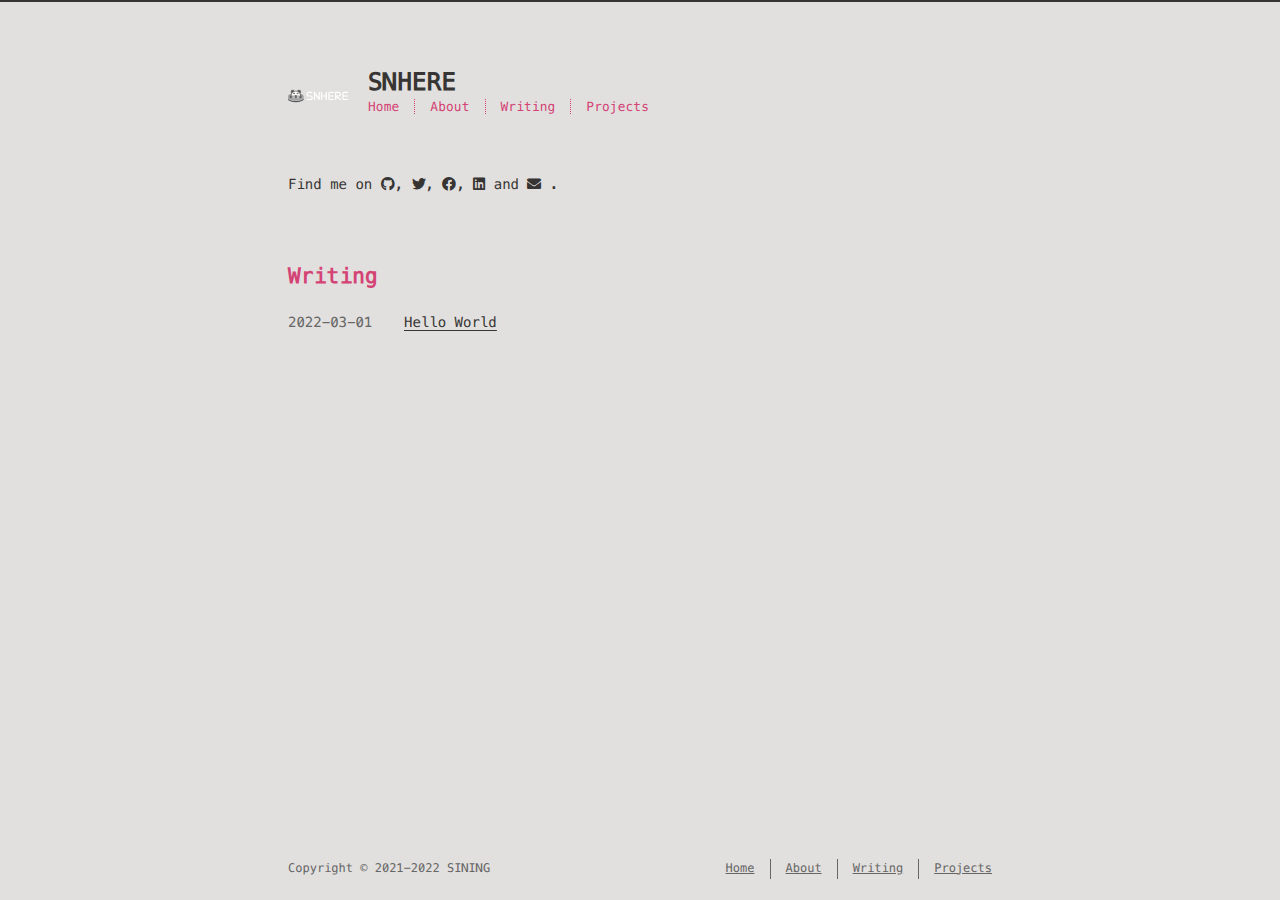
<file: index.html>
<!DOCTYPE html>
<html lang=en>
<head>
    <!-- so meta -->
    <meta charset="utf-8">
    <meta http-equiv="X-UA-Compatible" content="IE=edge">
    <meta name="HandheldFriendly" content="True">
    <meta name="viewport" content="width=device-width, initial-scale=1, maximum-scale=5" />
    <meta property="og:type" content="website">
<meta property="og:title" content="SNHERE">
<meta property="og:url" content="http://example.com/index.html">
<meta property="og:site_name" content="SNHERE">
<meta property="og:locale" content="en_US">
<meta property="article:author" content="SINING">
<meta name="twitter:card" content="summary">
    
    
      
        
          <link rel="shortcut icon" href="/images/favicon.ico">
        
      
      
        
          <link rel="icon" type="image/png" href="/images/favicon-192x192.png" sizes="192x192">
        
      
      
        
          <link rel="apple-touch-icon" sizes="180x180" href="/images/apple-touch-icon.png">
        
      
    
    <!-- title -->
    <title>SNHERE</title>
    <!-- styles -->
    
<link rel="stylesheet" href="/css/style.css">

    <!-- persian styles -->
    
    <!-- rss -->
    
    
	<!-- mathjax -->
	
<meta name="generator" content="Hexo 6.0.0"></head>

<body class="max-width mx-auto px3 ltr">
    
    <div class="content index py4">
        
          <header id="header">
  <a href="/">
  
    
      <div id="logo" style="background-image: url(/images/sn-logo-yuan-bai.svg);"></div>
    
  
    <div id="title">
      <h1>SNHERE</h1>
    </div>
  </a>
  <div id="nav">
    <ul>
      <li class="icon">
        <a href="#" aria-label="Menu"><i class="fas fa-bars fa-2x"></i></a>
      </li>
      <!--
     --><li><a href="/">Home</a></li><!--
   --><!--
     --><li><a href="/about/">About</a></li><!--
   --><!--
     --><li><a href="/archives/">Writing</a></li><!--
   --><!--
     --><li><a href="/projects_url">Projects</a></li><!--
   -->
    </ul>
  </div>
</header>

        
        <section id="about">
  
  
    <p>
      Find me on
      
      
      
        
          <a class="icon" target="_blank" rel="noopener" href="/" aria-label="github">
            <i class="fab fa-github"></i><!--
      ---></a><!--
    ---><!--
    --->, 
        
      
        
          <a class="icon" target="_blank" rel="noopener" href="/" aria-label="twitter">
            <i class="fab fa-twitter"></i><!--
      ---></a><!--
    ---><!--
    --->, 
        
      
        
          <a class="icon" target="_blank" rel="noopener" href="/" aria-label="facebook">
            <i class="fab fa-facebook"></i><!--
      ---></a><!--
    ---><!--
    --->, 
        
      
        
          <a class="icon" target="_blank" rel="noopener" href="/" aria-label="linkedin">
            <i class="fab fa-linkedin"></i><!--
      ---></a><!--
    ---><!--
    ---> and 
        
      
        
          <a class="icon" target="_blank" rel="noopener" href="n@skyoval.com" aria-label="mail">
            <i class="fas fa-envelope"></i><!--
      ---></a>
        <!--
    --->.
        
      
    </p>
  
</section>

<section id="writing">
  <span class="h1"><a href="/archives/">Writing</a></span>
  
  <ul class="post-list">
    
    
      
    
    
      <li class="post-item">
        
    <div class="meta">
      
        
          <time datetime="2022-03-01T08:20:54.544Z" itemprop="datePublished">2022-03-01</time>
        
      
    </div>


        <span>
    
        <a class="" href="/2022/03/01/hello-world/">Hello World</a>
    


</span>
      </li>
    
  </ul>
  
</section>



        
        <footer id="footer">
  <div class="footer-left">
    Copyright &copy;
    
    
    2021-2022
    SINING
  </div>
  <div class="footer-right">
    <nav>
      <ul>
        <!--
       --><li><a href="/">Home</a></li><!--
     --><!--
       --><li><a href="/about/">About</a></li><!--
     --><!--
       --><li><a href="/archives/">Writing</a></li><!--
     --><!--
       --><li><a href="/projects_url">Projects</a></li><!--
     -->
      </ul>
    </nav>
  </div>
</footer>

    </div>
    <!-- styles -->



  <link rel="preload" as="style" href="https://cdnjs.cloudflare.com/ajax/libs/font-awesome/5.15.2/css/all.min.css" crossorigin="anonymous" onload="this.onload=null;this.rel='stylesheet'"/>


    <!-- jquery -->
 
  <script src="https://cdnjs.cloudflare.com/ajax/libs/jquery/3.6.0/jquery.min.js" crossorigin="anonymous"></script> 




<!-- clipboard -->


<script src="/js/main.js"></script>

<!-- search -->

<!-- Google Analytics -->

<!-- Baidu Analytics -->

<!-- Cloudflare Analytics -->

<!-- Umami Analytics -->

<!-- Disqus Comments -->

<!-- utterances Comments -->

</body>
</html>
</file>
<file: css/style.css>
.inline {
  display: inline;
}
.block {
  display: block;
}
.inline-block {
  display: inline-block;
}
.table {
  display: table;
}
.table-cell {
  display: table-cell;
}
.overflow-hidden {
  overflow: hidden;
}
.overflow-scroll {
  overflow: scroll;
}
.overflow-auto {
  overflow: auto;
}
.clearfix:before,
.clearfix:after {
  display: table;
  content: " ";
}
.clearfix:after {
  clear: both;
}
.left {
  float: left;
}
.right {
  float: right;
}
.fit {
  max-width: 100%;
}
.truncate {
  display: inline-block;
  overflow: hidden;
  text-overflow: ellipsis;
  white-space: nowrap;
}
.max-width-1 {
  max-width: 24rem;
}
.max-width-2 {
  max-width: 32rem;
}
.max-width-3 {
  max-width: 48rem;
}
.max-width-4 {
  max-width: 64rem;
}
.border-box {
  box-sizing: border-box;
}
.m0 {
  margin: 0;
}
.mt0 {
  margin-top: 0;
}
.mr0 {
  margin-right: 0;
}
.mb0 {
  margin-bottom: 0;
}
.ml0 {
  margin-left: 0;
}
.mx0 {
  margin-right: 0;
  margin-left: 0;
}
.my0 {
  margin-top: 0;
  margin-bottom: 0;
}
.m1 {
  margin: 0.5rem;
}
.mt1 {
  margin-top: 0.5rem;
}
.mr1 {
  margin-right: 0.5rem;
}
.mb1 {
  margin-bottom: 0.5rem;
}
.ml1 {
  margin-left: 0.5rem;
}
.mx1 {
  margin-right: 0.5rem;
  margin-left: 0.5rem;
}
.my1 {
  margin-top: 0.5rem;
  margin-bottom: 0.5rem;
}
.m2 {
  margin: 1rem;
}
.mt2 {
  margin-top: 1rem;
}
.mr2 {
  margin-right: 1rem;
}
.mb2 {
  margin-bottom: 1rem;
}
.ml2 {
  margin-left: 1rem;
}
.mx2 {
  margin-right: 1rem;
  margin-left: 1rem;
}
.my2 {
  margin-top: 1rem;
  margin-bottom: 1rem;
}
.m3 {
  margin: 2rem;
}
.mt3 {
  margin-top: 2rem;
}
.mr3 {
  margin-right: 2rem;
}
.mb3 {
  margin-bottom: 2rem;
}
.ml3 {
  margin-left: 2rem;
}
.mx3 {
  margin-right: 2rem;
  margin-left: 2rem;
}
.my3 {
  margin-top: 2rem;
  margin-bottom: 2rem;
}
.m4 {
  margin: 4rem;
}
.mt4 {
  margin-top: 4rem;
}
.mr4 {
  margin-right: 4rem;
}
.mb4 {
  margin-bottom: 4rem;
}
.ml4 {
  margin-left: 4rem;
}
.mx4 {
  margin-right: 4rem;
  margin-left: 4rem;
}
.my4 {
  margin-top: 4rem;
  margin-bottom: 4rem;
}
.mxn1 {
  margin-right: -0.5rem;
  margin-left: -0.5rem;
}
.mxn2 {
  margin-right: -1rem;
  margin-left: -1rem;
}
.mxn3 {
  margin-right: -2rem;
  margin-left: -2rem;
}
.mxn4 {
  margin-right: -4rem;
  margin-left: -4rem;
}
.ml-auto {
  margin-left: auto;
}
.mr-auto {
  margin-right: auto;
}
.mx-auto {
  margin-right: auto;
  margin-left: auto;
}
.p0 {
  padding: 0;
}
.pt0 {
  padding-top: 0;
}
.pr0 {
  padding-right: 0;
}
.pb0 {
  padding-bottom: 0;
}
.pl0 {
  padding-left: 0;
}
.px0 {
  padding-right: 0;
  padding-left: 0;
}
.py0 {
  padding-top: 0;
  padding-bottom: 0;
}
.p1 {
  padding: 0.5rem;
}
.pt1 {
  padding-top: 0.5rem;
}
.pr1 {
  padding-right: 0.5rem;
}
.pb1 {
  padding-bottom: 0.5rem;
}
.pl1 {
  padding-left: 0.5rem;
}
.py1 {
  padding-top: 0.5rem;
  padding-bottom: 0.5rem;
}
.px1 {
  padding-right: 0.5rem;
  padding-left: 0.5rem;
}
.p2 {
  padding: 1rem;
}
.pt2 {
  padding-top: 1rem;
}
.pr2 {
  padding-right: 1rem;
}
.pb2 {
  padding-bottom: 1rem;
}
.pl2 {
  padding-left: 1rem;
}
.py2 {
  padding-top: 1rem;
  padding-bottom: 1rem;
}
.px2 {
  padding-right: 1rem;
  padding-left: 1rem;
}
.p3 {
  padding: 2rem;
}
.pt3 {
  padding-top: 2rem;
}
.pr3 {
  padding-right: 2rem;
}
.pb3 {
  padding-bottom: 2rem;
}
.pl3 {
  padding-left: 2rem;
}
.py3 {
  padding-top: 2rem;
  padding-bottom: 2rem;
}
.px3 {
  padding-right: 2rem;
  padding-left: 2rem;
}
.p4 {
  padding: 4rem;
}
.pt4 {
  padding-top: 4rem;
}
.pr4 {
  padding-right: 4rem;
}
.pb4 {
  padding-bottom: 4rem;
}
.pl4 {
  padding-left: 4rem;
}
.py4 {
  padding-top: 4rem;
  padding-bottom: 4rem;
}
.px4 {
  padding-right: 4rem;
  padding-left: 4rem;
}
body h1,
body .h1 {
  display: block;
  margin-top: 3rem;
  margin-bottom: 1rem;
  color: #d44375;
  letter-spacing: 0.01em;
  font-weight: 700;
  font-style: normal;
  font-size: 1.5em;
  -moz-osx-font-smoothing: grayscale;
  -webkit-font-smoothing: antialiased;
}
body h2,
body .h2 {
  position: relative;
  display: block;
  margin-top: 2rem;
  margin-bottom: 0.5rem;
  color: #111;
  text-transform: none;
  letter-spacing: normal;
  font-weight: bold;
  font-size: 1rem;
}
body h3 {
  color: #111;
  text-decoration: underline;
  font-weight: bold;
  font-size: 0.9rem;
}
body h4,
body h5,
body h6 {
  display: inline;
  text-decoration: none;
  color: #666;
  font-weight: bold;
  font-size: 0.9rem;
}
body h3,
body h4,
body h5,
body h6 {
  margin-top: 0.9rem;
  margin-bottom: 0.5rem;
}
body hr {
  border: 0.5px dashed #666;
  opacity: 0.5;
  margin: 0;
  margin-top: 20px;
  margin-bottom: 20px;
}
body strong {
  font-weight: bold;
}
body em,
body cite {
  font-style: italic;
}
body sup,
body sub {
  position: relative;
  vertical-align: baseline;
  font-size: 0.75em;
  line-height: 0;
}
body sup {
  top: -0.5em;
}
body sub {
  bottom: -0.2em;
}
body small {
  font-size: 0.85em;
}
body acronym,
body abbr {
  border-bottom: 1px dotted;
}
body ul,
body ol,
body dl {
  line-height: 1.725;
}
body ul ul,
body ol ul,
body ul ol,
body ol ol {
  margin-top: 0;
  margin-bottom: 0;
}
body ol {
  list-style: decimal;
}
body dt {
  font-weight: bold;
}
body table {
  width: 100%;
  border-collapse: collapse;
  text-align: left;
  font-size: 12px;
  overflow: auto;
  display: block;
}
body th {
  padding: 8px;
  border-bottom: 1px dashed #666;
  color: #111;
  font-weight: bold;
  font-size: 13px;
}
body td {
  padding: 0 8px;
  border-bottom: none;
}
@font-face {
  font-style: normal;
  font-family: "Meslo LG";
  src: local("Meslo LG S"), url("../lib/meslo-LG/MesloLGS-Regular.ttf") format("truetype");
}
*,
*:before,
*:after {
  box-sizing: border-box;
}
html {
  margin: 0;
  padding: 0;
  height: 100%;
  border-top: 2px solid #363533;
  -webkit-text-size-adjust: 100%;
  -ms-text-size-adjust: 100%;
}
body {
  margin: 0;
  height: 100%;
  background-color: #e2e0de;
  color: #363533;
  font-display: swap;
  font-weight: 400;
  font-size: 14px;
  font-family: "Menlo", "Meslo LG", monospace;
  line-height: 1.725;
  text-rendering: geometricPrecision;
  flex: 1;
  -moz-osx-font-smoothing: grayscale;
  -webkit-font-smoothing: antialiased;
}
.content {
  position: relative;
  display: flex;
  flex-direction: column;
  min-height: 100%;
  overflow-wrap: break-word;
}
.content p {
  hyphens: auto;
  -moz-hyphens: auto;
  -ms-hyphens: auto;
  -webkit-hyphens: auto;
}
.content code {
  hyphens: manual;
  -moz-hyphens: manual;
  -ms-hyphens: manual;
  -webkit-hyphens: manual;
}
.content a {
  color: #363533;
  text-decoration: none;
  background-image: linear-gradient(transparent, transparent 5px, #363533 5px, #363533);
  background-position: bottom;
  background-size: 100% 6px;
  background-repeat: repeat-x;
}
.content a:hover {
  background-image: linear-gradient(transparent, transparent 4px, #2bbc8a 4px, #2bbc8a);
}
.content a.icon {
  background: none;
}
.content a.icon:hover {
  color: #2bbc8a;
}
.content h1 a,
.content .h1 a,
.content h2 a,
.content h3 a,
.content h4 a,
.content h5 a,
.content h6 a {
  background: none;
  color: inherit;
  text-decoration: none;
}
.content h1 a:hover,
.content .h1 a:hover,
.content h2 a:hover,
.content h3 a:hover,
.content h4 a:hover,
.content h5 a:hover,
.content h6 a:hover {
  background-image: linear-gradient(transparent, transparent 6px, #2bbc8a 6px, #2bbc8a);
  background-position: bottom;
  background-size: 100% 6px;
  background-repeat: repeat-x;
}
.content h6 a {
  background: none;
  color: inherit;
  text-decoration: none;
}
.content h6 a:hover {
  background-image: linear-gradient(transparent, transparent 6px, #2bbc8a 6px, #2bbc8a);
  background-position: bottom;
  background-size: 100% 6px;
  background-repeat: repeat-x;
}
@media (min-width: 540px) {
  .image-wrap {
    flex-direction: row;
    margin-bottom: 2rem;
  }
  .image-wrap .image-block {
    flex: 1 0 35%;
    margin-right: 2rem;
  }
  .image-wrap p {
    flex: 1 0 65%;
  }
}
.max-width {
  max-width: 48rem;
}
@media (max-width: 480px) {
  .px3 {
    padding-right: 1rem;
    padding-left: 1rem;
  }
  .my4 {
    margin-top: 2rem;
    margin-bottom: 2rem;
  }
}
@media (min-width: 480px) {
  p {
    text-align: justify;
  }
}
#header {
  margin: 0 auto 2rem;
  width: 100%;
}
#header h1,
#header .h1 {
  margin-top: 0;
  margin-bottom: 0;
  color: #363533;
  letter-spacing: 0.01em;
  font-weight: 700;
  font-style: normal;
  font-size: 1.5rem;
  line-height: 2rem;
  -moz-osx-font-smoothing: grayscale;
  -webkit-font-smoothing: antialiased;
}
#header a {
  background: none;
  color: inherit;
  text-decoration: none;
}
#header #logo {
  display: inline-block;
  float: left;
  margin-right: 20px;
  width: 60px;
  height: 60px;
  border-radius: 5px;
  background-size: 60px 60px;
  background-repeat: no-repeat;
  filter: grayscale(100%);
  -webkit-filter: grayscale(100%);
}
#header #nav {
  color: #d44375;
  letter-spacing: 0.01em;
  font-weight: 200;
  font-style: normal;
  font-size: 0.8rem;
}
#header #nav ul {
  margin: 0;
  padding: 0;
  list-style-type: none;
  line-height: 15px;
}
#header #nav ul a {
  margin-right: 15px;
  color: #d44375;
}
#header #nav ul a:hover {
  background-image: linear-gradient(transparent, transparent 5px, #d44375 5px, #d44375);
  background-position: bottom;
  background-size: 100% 6px;
  background-repeat: repeat-x;
}
#header #nav ul li {
  display: inline-block;
  margin-right: 15px;
  border-right: 1px dotted;
  border-color: #d44375;
  vertical-align: middle;
}
#header #nav ul .icon {
  display: none;
}
#header #nav ul li:last-child {
  margin-right: 0;
  border-right: 0;
}
#header #nav ul li:last-child a {
  margin-right: 0;
}
#header:hover #logo {
  filter: none;
  -webkit-filter: none;
}
@media screen and (max-width: 480px) {
  #header #title {
    display: table;
    margin-right: 5rem;
    min-height: 60px;
  }
  #header #title h1 {
    display: table-cell;
    vertical-align: middle;
  }
  #header #nav ul a:hover {
    background: none;
  }
  #header #nav ul li {
    display: none;
    border-right: 0;
  }
  #header #nav ul li.icon {
    position: absolute;
    top: 77px;
    right: 1rem;
    display: inline-block;
  }
  #header #nav ul.responsive li {
    display: block;
  }
  #header #nav li:not(:first-child) {
    padding-top: 1rem;
    padding-left: 80px;
    font-size: 1rem;
  }
}
#header-post {
  position: fixed;
  top: 2rem;
  right: 0;
  display: inline-block;
  float: right;
  z-index: 100;
}
#header-post a {
  background: none;
  color: inherit;
  text-decoration: none;
}
#header-post a.icon {
  background: none;
}
#header-post a.icon:hover {
  color: #2bbc8a;
}
#header-post ol {
  list-style-type: none;
}
#header-post ul {
  display: inline-block;
  margin: 0;
  padding: 0;
  list-style-type: none;
}
#header-post ul li {
  display: inline-block;
  margin-right: 15px;
  vertical-align: middle;
}
#header-post ul li:last-child {
  margin-right: 0;
}
#header-post #menu-icon {
  float: right;
  margin-right: 2rem;
  margin-left: 15px;
}
#header-post #menu-icon:hover {
  color: #d44375;
}
#header-post #menu-icon-tablet {
  float: right;
  margin-right: 2rem;
  margin-left: 15px;
}
#header-post #menu-icon-tablet:hover {
  color: #d44375;
}
#header-post #top-icon-tablet {
  position: fixed;
  right: 2rem;
  bottom: 2rem;
  margin-right: 2rem;
  margin-left: 15px;
}
#header-post #top-icon-tablet:hover {
  color: #d44375;
}
#header-post .active {
  color: #d44375;
}
#header-post #menu {
  display: none;
  margin-right: 2rem;
}
#header-post #nav {
  color: #d44375;
  letter-spacing: 0.01em;
  font-weight: 200;
  font-style: normal;
  font-size: 0.8rem;
}
#header-post #nav ul {
  line-height: 15px;
}
#header-post #nav ul a {
  margin-right: 15px;
  color: #d44375;
}
#header-post #nav ul a:hover {
  background-image: linear-gradient(transparent, transparent 5px, #d44375 5px, #d44375);
  background-position: bottom;
  background-size: 100% 6px;
  background-repeat: repeat-x;
}
#header-post #nav ul li {
  border-right: 1px dotted #d44375;
}
#header-post #nav ul li:last-child {
  margin-right: 0;
  border-right: 0;
}
#header-post #nav ul li:last-child a {
  margin-right: 0;
}
#header-post #actions {
  float: right;
  margin-top: 2rem;
  margin-right: 2rem;
  width: 100%;
  text-align: right;
}
#header-post #actions ul {
  display: block;
}
#header-post #actions .info {
  display: block;
  font-style: italic;
}
#header-post #share {
  clear: both;
  padding-top: 1rem;
  padding-right: 2rem;
  text-align: right;
}
#header-post #share li {
  display: block;
  margin: 0;
}
#header-post #toc {
  float: right;
  clear: both;
  overflow: auto;
  margin-top: 1rem;
  padding-right: 2rem;
  max-width: 20em;
  max-height: calc(95vh - 7rem);
  text-align: right;
}
#header-post #toc a:hover {
  color: #2bbc8a;
}
#header-post #toc .toc-level-1 > .toc-link {
  display: none;
}
#header-post #toc .toc-level-2 {
  color: #363533;
  font-size: 0.8rem;
}
#header-post #toc .toc-level-2:before {
  color: #d44375;
  content: "#";
}
#header-post #toc .toc-level-3 {
  color: #666;
  font-size: 0.7rem;
}
#header-post #toc .toc-level-4 {
  color: #525252;
  font-size: 0.4rem;
}
#header-post #toc .toc-level-5 {
  display: none;
}
#header-post #toc .toc-level-6 {
  display: none;
}
#header-post #toc .toc-number {
  display: none;
}
@media screen and (max-width: 500px) {
  #header-post {
    display: none;
  }
}
@media screen and (max-width: 900px) {
  #header-post #menu-icon {
    display: none;
  }
  #header-post #actions {
    display: none;
  }
}
@media screen and (max-width: 1199px) {
  #header-post #toc {
    display: none;
  }
}
@media screen and (min-width: 900px) {
  #header-post #menu-icon-tablet {
    display: none !important;
  }
  #header-post #top-icon-tablet {
    display: none !important;
  }
}
@media screen and (min-width: 1199px) {
  #header-post #actions {
    width: auto;
  }
  #header-post #actions ul {
    display: inline-block;
    float: right;
  }
  #header-post #actions .info {
    display: inline;
    float: left;
    margin-right: 2rem;
    font-style: italic;
  }
}
@media print {
  #header-post {
    display: none;
  }
  #footer-post-container {
    display: none;
  }
}
#footer-post {
  position: fixed;
  right: 0;
  bottom: 0;
  left: 0;
  z-index: 5000000;
  width: 100%;
  border-top: 1px solid #666;
  background: #dedcd9;
  transition: opacity 0.2s;
}
#footer-post a {
  background: none;
  color: inherit;
  text-decoration: none;
}
#footer-post a.icon {
  background: none;
}
#footer-post a.icon:hover {
  color: #2bbc8a;
}
#footer-post #nav-footer {
  padding-right: 1rem;
  padding-left: 1rem;
  background: #cdcac6;
  text-align: center;
}
#footer-post #nav-footer a {
  color: #d44375;
  font-size: 1em;
}
#footer-post #nav-footer a:hover {
  background-image: linear-gradient(transparent, transparent 5px, #d44375 5px, #d44375);
  background-position: bottom;
  background-size: 100% 6px;
  background-repeat: repeat-x;
}
#footer-post #nav-footer ul {
  display: table;
  margin: 0;
  padding: 0;
  width: 100%;
  list-style-type: none;
}
#footer-post #nav-footer ul li {
  display: inline-table;
  padding: 10px;
  width: 20%;
  vertical-align: middle;
}
#footer-post #actions-footer {
  overflow: auto;
  margin-top: 1rem;
  margin-bottom: 1rem;
  padding-right: 1rem;
  padding-left: 1rem;
  width: 100%;
  text-align: center;
  white-space: nowrap;
}
#footer-post #actions-footer a {
  display: inline-block;
  padding-left: 1rem;
  color: #d44375;
}
#footer-post #share-footer {
  padding-right: 1rem;
  padding-left: 1rem;
  background: #cdcac6;
  text-align: center;
}
#footer-post #share-footer ul {
  display: table;
  margin: 0;
  padding: 0;
  width: 100%;
  list-style-type: none;
}
#footer-post #share-footer ul li {
  display: inline-table;
  padding: 10px;
  width: 20%;
  vertical-align: middle;
}
#footer-post #toc-footer {
  clear: both;
  padding-top: 1rem;
  padding-bottom: 1rem;
  background: #cdcac6;
  text-align: left;
}
#footer-post #toc-footer ol {
  margin: 0;
  padding-left: 20px;
  list-style-type: none;
}
#footer-post #toc-footer ol li {
  line-height: 30px;
}
#footer-post #toc-footer a:hover {
  color: #2bbc8a;
}
#footer-post #toc-footer .toc-level-1 > .toc-link {
  display: none;
}
#footer-post #toc-footer .toc-level-2 {
  color: #363533;
  font-size: 0.8rem;
}
#footer-post #toc-footer .toc-level-2:before {
  color: #d44375;
  content: "#";
}
#footer-post #toc-footer .toc-level-3 {
  color: #666;
  font-size: 0.7rem;
  line-height: 15px;
}
#footer-post #toc-footer .toc-level-4 {
  display: none;
}
#footer-post #toc-footer .toc-level-5 {
  display: none;
}
#footer-post #toc-footer .toc-level-6 {
  display: none;
}
#footer-post #toc-footer .toc-number {
  display: none;
}
@media screen and (min-width: 500px) {
  #footer-post-container {
    display: none;
  }
}
.post-list {
  padding: 0;
}
.post-list .post-item {
  margin-bottom: 1rem;
  margin-left: 0;
  list-style-type: none;
}
.post-list .post-item .meta {
  display: block;
  margin-right: 16px;
  min-width: 100px;
  color: #666;
  font-size: 14px;
}
@media (min-width: 480px) {
  .post-list .post-item {
    display: flex;
    margin-bottom: 5px;
  }
  .post-list .post-item .meta {
    text-align: left;
  }
}
.project-list {
  padding: 0;
  list-style: none;
}
.project-list .project-item {
  margin-bottom: 5px;
}
.project-list .project-item p {
  display: inline;
}
article header .posttitle {
  margin-top: 0;
  margin-bottom: 0;
  text-transform: none;
  font-size: 1.5em;
  line-height: 1.25;
}
article header .meta {
  margin-top: 0;
  margin-bottom: 1rem;
}
article header .meta * {
  color: #666;
  font-size: 0.85rem;
}
article header .author {
  text-transform: uppercase;
  letter-spacing: 0.01em;
  font-weight: 700;
}
article header .postdate {
  display: inline;
}
article .content h2:before {
  position: absolute;
  top: -4px;
  left: -1rem;
  color: #d44375;
  content: "#";
  font-weight: bold;
  font-size: 1.2rem;
}
article .content img,
article .content video {
  display: block;
  margin: auto;
  max-width: 100%;
  height: auto;
}
article .content .video-container {
  position: relative;
  overflow: hidden;
  padding-top: 56.25%;
  height: 0;
}
article .content .video-container iframe,
article .content .video-container object,
article .content .video-container embed {
  position: absolute;
  top: 0;
  left: 0;
  margin-top: 0;
  width: 100%;
  height: 100%;
}
article .content blockquote {
  margin: 1rem 10px;
  padding: 0.5em 10px;
  background: inherit;
  color: #ab2251;
  quotes: "\201C" "\201D" "\2018" "\2019";
  font-weight: bold;
}
article .content blockquote p {
  margin: 0;
}
article .content blockquote:before {
  margin-right: 0.25em;
  color: #ab2251;
  content: "\201C";
  vertical-align: -0.4em;
  font-size: 2em;
  line-height: 0.1em;
}
article .content blockquote footer {
  margin: line-height 0;
  color: #666;
  font-size: 12px;
}
article .content blockquote footer a {
  background-image: linear-gradient(transparent, transparent 5px, #666 5px, #666);
  color: #666;
}
article .content blockquote footer a:hover {
  background-image: linear-gradient(transparent, transparent 4px, #858585 4px, #858585);
  color: #858585;
}
article .content blockquote footer cite:before {
  padding: 0 0.5em;
  content: "—";
}
article .content .pullquote {
  margin: 0;
  width: 45%;
  text-align: left;
}
article .content .pullquote.left {
  margin-right: 1em;
  margin-left: 0.5em;
}
article .content .pullquote.right {
  margin-right: 0.5em;
  margin-left: 1em;
}
article .content .caption {
  position: relative;
  display: block;
  margin-top: 0.5em;
  color: #666;
  text-align: center;
  font-size: 0.9em;
}
.posttitle {
  text-transform: none;
  font-size: 1.5em;
  line-height: 1.25;
}
.article-tag .tag-link {
  background-image: linear-gradient(transparent, transparent 10px, #2bbc8a 10px, #2bbc8a);
  background-position: bottom;
  background-size: 100% 6px;
  background-repeat: repeat-x;
}
.article-tag .tag-link:before {
  content: "#";
}
.article-category .category-link {
  background-image: linear-gradient(transparent, transparent 10px, #2bbc8a 10px, #2bbc8a);
  background-position: bottom;
  background-size: 100% 6px;
  background-repeat: repeat-x;
}
@media (min-width: 480px) {
  .article-tag,
  .article-category {
    display: inline;
  }
  .article-tag:before,
  .article-category:before {
    content: "|";
  }
}
#archive .post-year {
  list-style-type: none;
}
#archive .post-list {
  padding: 0;
}
#archive .post-list .post-item {
  margin-bottom: 1rem;
  margin-left: 0;
  list-style-type: none;
}
#archive .post-list .post-item .meta {
  display: block;
  margin-right: 16px;
  min-width: 100px;
  color: #666;
  font-size: 14px;
}
@media (min-width: 480px) {
  #archive .post-list .post-item {
    display: flex;
    margin-bottom: 5px;
    margin-left: 1rem;
  }
  #archive .post-list .post-item .meta {
    text-align: left;
  }
}
.blog-post-comments {
  margin-top: 4rem;
}
#footer {
  position: absolute;
  bottom: 0;
  margin-bottom: 10px;
  width: 100%;
  color: #666;
  vertical-align: top;
  text-align: center;
  font-size: 12px;
}
#footer ul {
  margin: 0;
  padding: 0;
  list-style: none;
}
#footer li {
  display: inline-block;
  margin-right: 15px;
  border-right: 1px solid;
  border-color: #666;
  vertical-align: middle;
}
#footer li a {
  margin-right: 15px;
}
#footer li:last-child {
  margin-right: 0;
  border-right: 0;
}
#footer li:last-child a {
  margin-right: 0;
}
#footer a {
  color: #666;
  text-decoration: underline;
  background-image: none;
}
#footer a:hover {
  color: #858585;
}
#footer .footer-left {
  height: 20px;
  vertical-align: middle;
  line-height: 20px;
}
@media (min-width: 39rem) {
  #footer {
    display: flex;
    flex-flow: row wrap;
    justify-content: space-between;
    align-items: center;
    align-content: center;
    margin-bottom: 20px;
  }
  #footer .footer-left {
    align-self: flex-start;
    margin-right: 20px;
  }
  #footer .footer-right {
    align-self: flex-end;
  }
}
.pagination {
  display: inline-block;
  margin-top: 2rem;
  width: 100%;
  text-align: center;
}
.pagination .page-number {
  color: #363533;
  font-size: 0.8rem;
}
.pagination a {
  padding: 4px 6px;
  border-radius: 5px;
  background-image: none;
  color: #363533;
  text-decoration: none;
}
.pagination a:hover {
  background-image: none;
}
.pagination a:hover:not(.active) {
  color: #111;
}
.search-input {
  padding: 4px 7px;
  width: 100%;
  outline: none;
  border: solid 1px #666;
  border-radius: 5px;
  background-color: #e2e0de;
  color: #363533;
  font-size: 1.2rem;
  -webkit-border-radius: 5px;
  -moz-border-radius: 5px;
}
.search-input:focus {
  border: solid 1px #d44375;
}
#search-result ul.search-result-list {
  padding: 0;
  list-style-type: none;
}
#search-result li {
  margin: 2em auto;
}
#search-result a.search-result-title {
  background-image: none;
  color: #363533;
  text-transform: capitalize;
  font-weight: bold;
  line-height: 1.2;
}
#search-result p.search-result {
  overflow: hidden;
  margin: 0.4em auto;
  max-height: 13em;
  text-align: justify;
  font-size: 0.8em;
}
#search-result em.search-keyword {
  border-bottom: 1px dashed #2bbc8a;
  color: #2bbc8a;
  font-weight: bold;
}
.search-no-result {
  display: none;
  padding-bottom: 0.5em;
  color: #363533;
}
#tag-cloud .tag-cloud-title {
  color: #666;
}
#tag-cloud .tag-cloud-tags {
  clear: both;
  text-align: center;
}
#tag-cloud .tag-cloud-tags a {
  display: inline-block;
  margin: 10px;
}
.tooltipped {
  position: relative;
}
.tooltipped::after {
  position: absolute;
  z-index: 1000000;
  display: none;
  padding: 0.2em 0.5em;
  -webkit-font-smoothing: subpixel-antialiased;
  color: #e2e0de;
  font-display: swap;
  font-weight: 400;
  font-size: 11.200000000000001px;
  font-family: "Menlo", "Meslo LG", monospace;
  line-height: 1.725;
  text-rendering: geometricPrecision;
  text-align: center;
  word-wrap: break-word;
  white-space: pre;
  content: attr(aria-label);
  background: #363533;
  border-radius: 3px;
  opacity: 0;
}
.tooltipped::before {
  position: absolute;
  z-index: 1000001;
  display: none;
  width: 0;
  height: 0;
  color: #363533;
  pointer-events: none;
  content: '';
  border: 6px solid transparent;
  opacity: 0;
}
.tooltipped:hover::before,
.tooltipped:active::before,
.tooltipped:focus::before,
.tooltipped:hover::after,
.tooltipped:active::after,
.tooltipped:focus::after {
  display: inline-block;
  text-decoration: none;
  animation-name: tooltip-appear;
  animation-duration: 0.1s;
  animation-fill-mode: forwards;
  animation-timing-function: ease-in;
}
.tooltipped-s::after,
.tooltipped-sw::after {
  top: 100%;
  right: 50%;
  margin-top: 6px;
}
.tooltipped-s::before,
.tooltipped-sw::before {
  top: auto;
  right: 50%;
  bottom: -7px;
  margin-right: -6px;
  border-bottom-color: #363533;
}
.tooltipped-sw::after {
  margin-right: -16px;
}
.tooltipped-s::after {
  transform: translateX(50%);
}
@-moz-keyframes tooltip-appear {
  from {
    opacity: 0;
  }
  to {
    opacity: 1;
  }
}
@-webkit-keyframes tooltip-appear {
  from {
    opacity: 0;
  }
  to {
    opacity: 1;
  }
}
@-o-keyframes tooltip-appear {
  from {
    opacity: 0;
  }
  to {
    opacity: 1;
  }
}
@keyframes tooltip-appear {
  from {
    opacity: 0;
  }
  to {
    opacity: 1;
  }
}
#categories .category-list-title {
  color: #666;
}
#categories .category-list .category-list-item .category-list-count {
  color: #666;
}
#categories .category-list .category-list-item .category-list-count:before {
  content: " (";
}
#categories .category-list .category-list-item .category-list-count:after {
  content: ")";
}
.highlight {
  color: #333;
  background: #f8f8f8;
}
.highlight .code .comment,
.highlight .code .quote {
  color: #998;
  font-style: italic;
}
.highlight .code .keyword,
.highlight .code .selector-tag,
.highlight .code .subst {
  color: #333;
  font-weight: bold;
}
.highlight .code .number,
.highlight .code .literal,
.highlight .code .variable,
.highlight .code .template-variable,
.highlight .code .tag .attr {
  color: #008080;
}
.highlight .code .string,
.highlight .code .doctag {
  color: #d14;
}
.highlight .code .title,
.highlight .code .section,
.highlight .code .selector-id {
  color: #900;
  font-weight: bold;
}
.highlight .code .subst {
  font-weight: normal;
}
.highlight .code .type,
.highlight .code .class .title {
  color: #458;
  font-weight: bold;
}
.highlight .code .tag,
.highlight .code .name,
.highlight .code .attribute {
  color: #000080;
  font-weight: normal;
}
.highlight .code .regexp,
.highlight .code .link {
  color: #009926;
}
.highlight .code .symbol,
.highlight .code .bullet {
  color: #990073;
}
.highlight .code .built_in,
.highlight .code .builtin-name {
  color: #0086b3;
}
.highlight .code .meta {
  color: #999;
  font-weight: bold;
}
.highlight .code .deletion {
  background: #fdd;
}
.highlight .code .addition {
  background: #dfd;
}
.highlight .code .emphasis {
  font-style: italic;
}
.highlight .code .strong {
  font-weight: bold;
}
pre {
  overflow-x: auto;
  padding: 10px 15px;
  padding-bottom: 0;
  border: 1px dotted #666;
  border-radius: 4px;
  font-size: 13px;
  font-family: "Menlo", "Meslo LG", monospace;
  line-height: 22px;
  -webkit-border-radius: 4px;
}
pre code {
  display: block;
  padding: 0;
  border: none;
}
code {
  padding: 0 5px;
  border: 1px dotted #666;
  border-radius: 2px;
  -webkit-border-radius: 2px;
}
.highlight {
  overflow-x: auto;
  margin: 1rem 0;
  padding: 10px 15px;
  border-radius: 4px;
  background: #dedcd9;
  font-family: "Menlo", "Meslo LG", monospace;
  -webkit-border-radius: 4px;
}
.highlight figcaption {
  margin: -5px 0 5px;
  color: #757575;
  font-size: 0.9em;
  transform: scale(1);
}
.highlight figcaption a {
  float: right;
  color: #757575;
  font-style: italic;
  font-size: 0.8em;
  background-image: linear-gradient(transparent, transparent 10px, #2bbc8a 10px, #2bbc8a);
  background-position: bottom;
  background-size: 100% 6px;
  background-repeat: repeat-x;
}
.highlight figcaption a:hover {
  color: #919191;
}
.highlight figcaption:before,
.highlight figcaption content: "" {
  display: table;
}
.highlight figcaption:after {
  clear: both;
}
.highlight:hover .btn-copy {
  opacity: 1;
}
.highlight .btn-copy {
  font-size: 1.2rem;
  position: absolute;
  right: 20px;
  opacity: 0;
  transition: opacity 0.2s ease-in;
}
.highlight .btn-copy:hover {
  color: #d44375;
}
.highlight pre {
  margin: 0;
  padding: 0;
  border: none;
  background: none;
}
.highlight table {
  width: auto;
}
.highlight td.gutter {
  text-align: right;
  opacity: 0.2;
}
.highlight .line {
  height: 22px;
}
</file>
